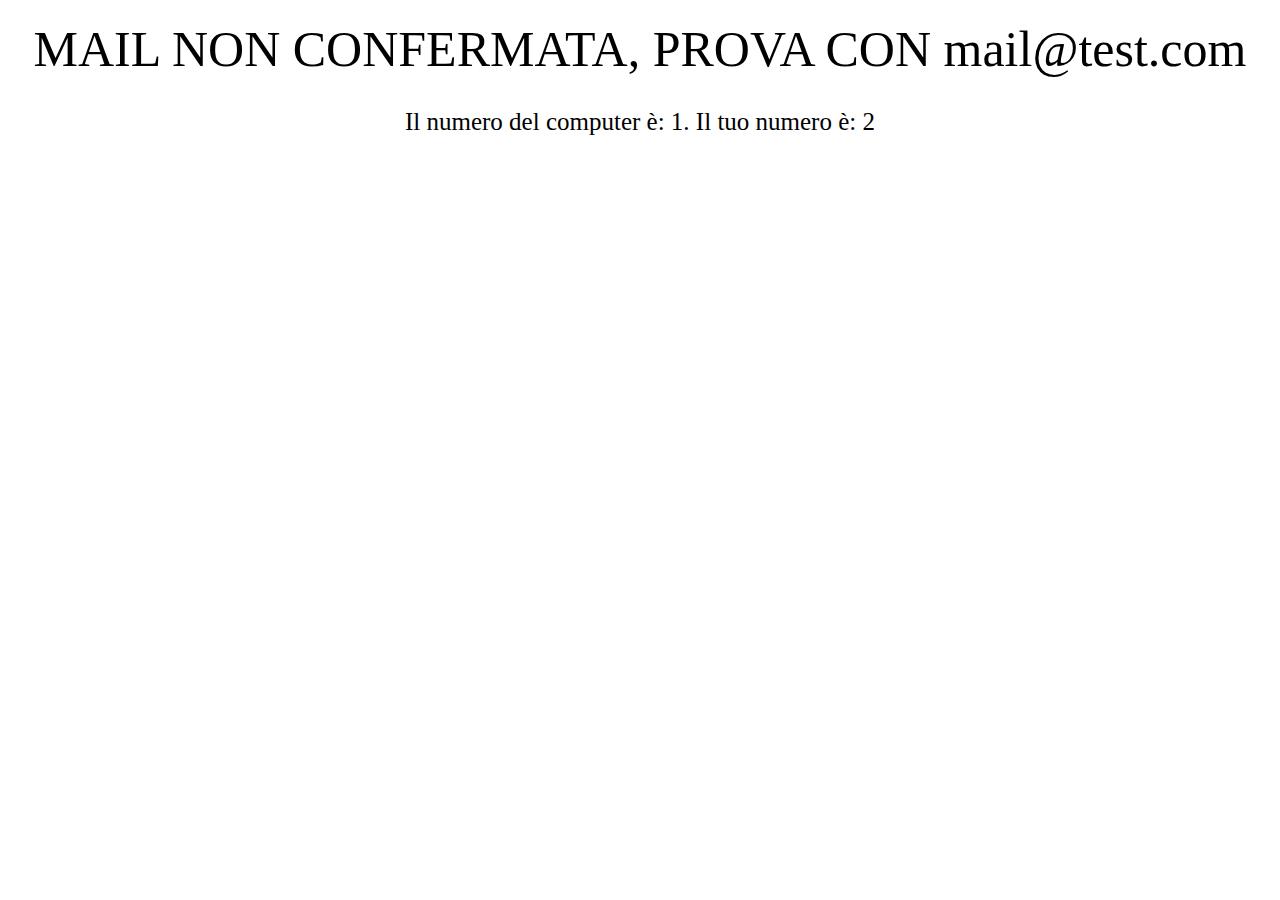
<file: index.html>
<!DOCTYPE html>
<html lang="en">
<head>
    <meta charset="UTF-8">
    <meta http-equiv="X-UA-Compatible" content="IE=edge">
    <meta name="viewport" content="width=device-width, initial-scale=1.0">
    <title>js-mail-dadi</title>
    <link rel="stylesheet" href="css/style.css">
</head>
<body>
    <div id="success-mail"></div>
    <div id="numeri"></div>
    <div id="dice-result"></div>
    <script type="text/javascript" src="js/script.js"></script>
</body>
</html>
</file>
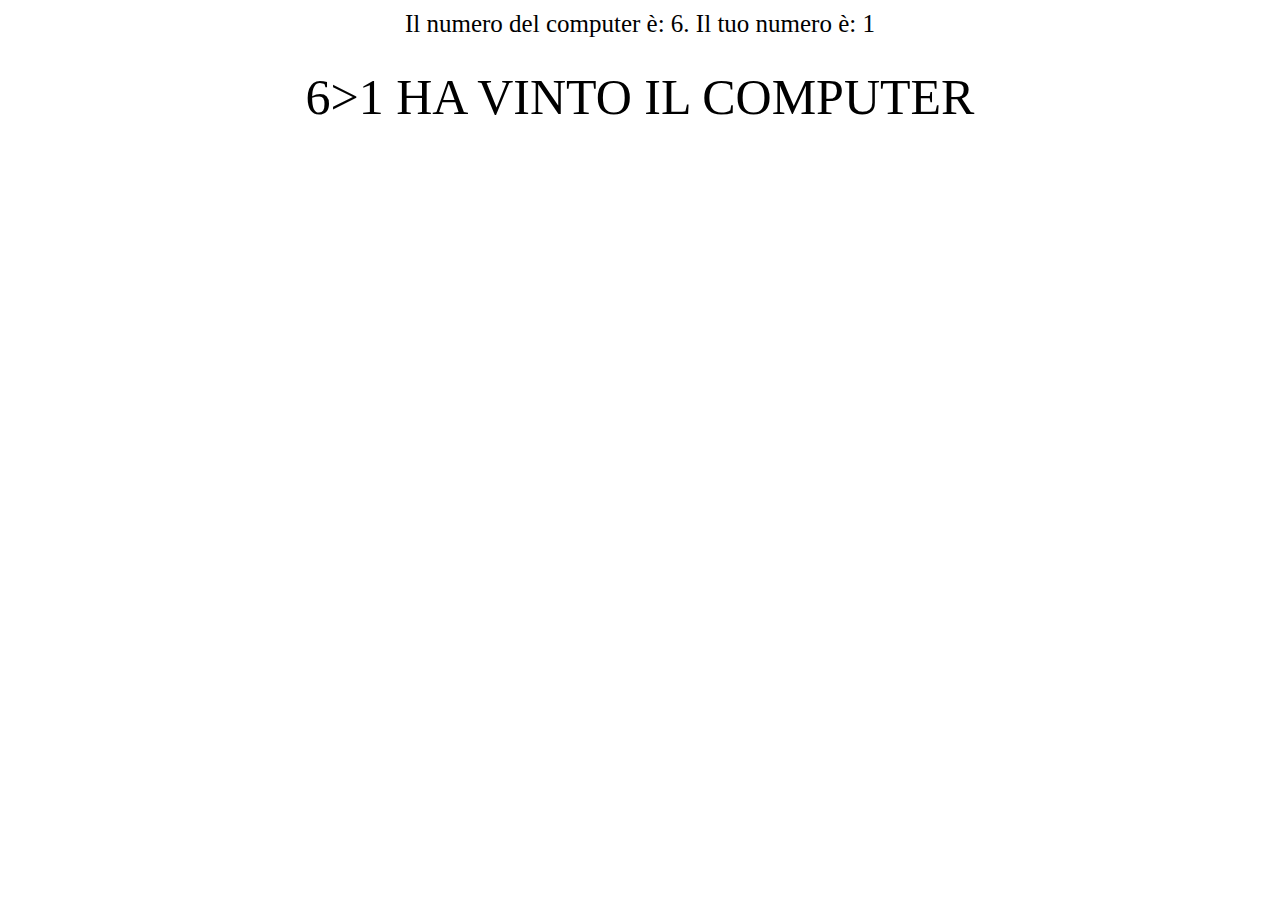
<file: dadi/index.html>
<!DOCTYPE html>
<html lang="en">
<head>
    <meta charset="UTF-8">
    <meta http-equiv="X-UA-Compatible" content="IE=edge">
    <meta name="viewport" content="width=device-width, initial-scale=1.0">
    <title>js-mail-dadi</title>
    <link rel="stylesheet" href="css/style.css">
</head>
<body id="body">
    <div id="numeri"></div>
    <div id="dice-result"></div>
    <script type="text/javascript" src="js/script.js"></script>
</body>
</html>
</file>
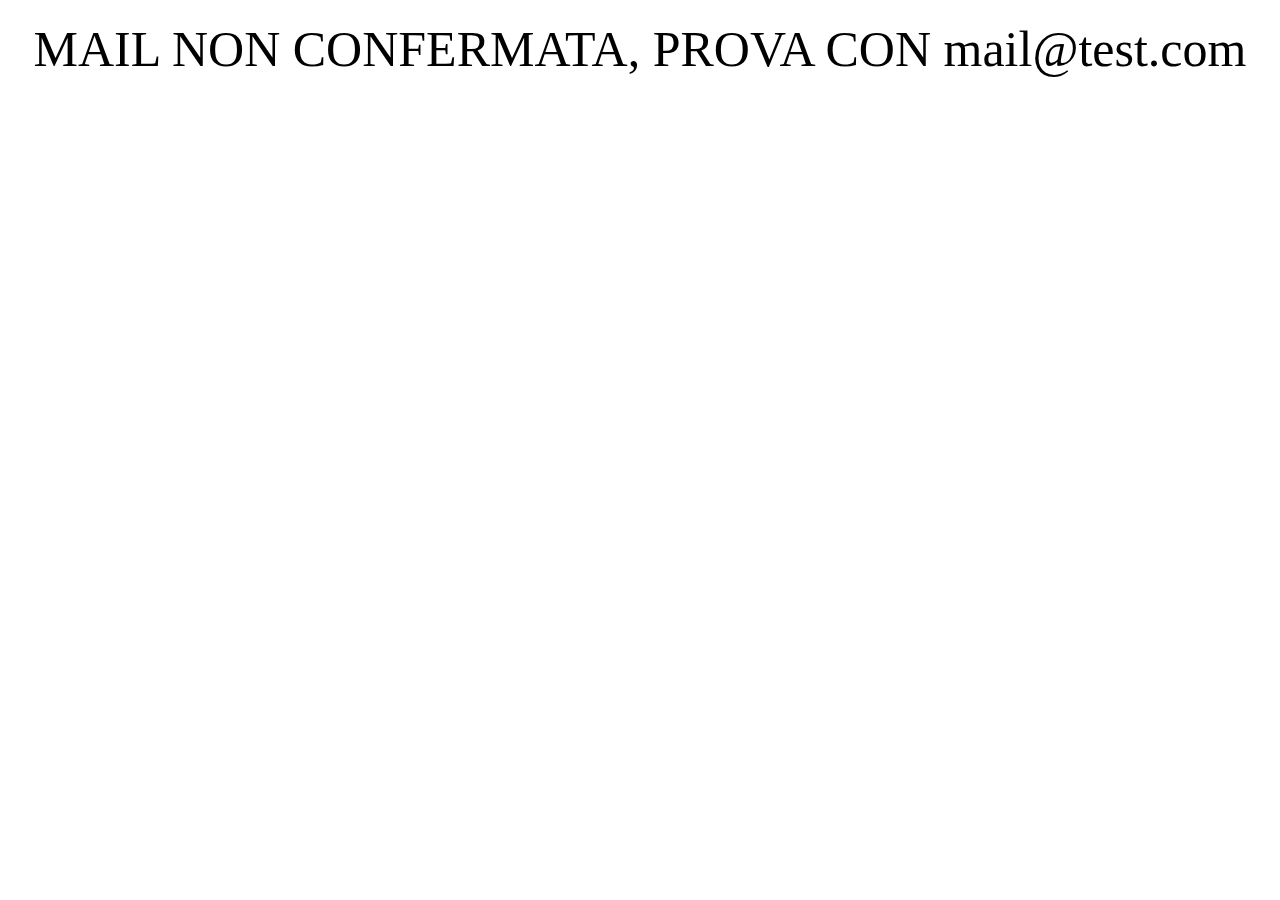
<file: mail/index.html>
<!DOCTYPE html>
<html lang="en">
<head>
    <meta charset="UTF-8">
    <meta http-equiv="X-UA-Compatible" content="IE=edge">
    <meta name="viewport" content="width=device-width, initial-scale=1.0">
    <title>js-mail-dadi</title>
    <link rel="stylesheet" href="css/style.css">
</head>
<body>
    <div id="success-mail"></div>
    <script type="text/javascript" src="js/script.js"></script>
</body>
</html>
</file>
<file: css/style.css>
* {
    padding: 0;
    margin: 0;
    box-sizing: border-box;
}
#success-mail {
    text-align: center;
    padding: 20px;
    font-size: 50px;
}
#dice-result {
    text-align: center;
    padding: 20px;
    font-size: 50px;
}
.hidden {
    display: none;
}
#numeri {
    text-align: center;
    padding: 10px;
    font-size: 25px;
}
</file>
<file: dadi/css/style.css>
* {
    padding: 0;
    margin: 0;
    box-sizing: border-box;
}
#success-mail {
    text-align: center;
    padding: 20px;
    font-size: 50px;
}
#dice-result {
    text-align: center;
    padding: 20px;
    font-size: 50px;
}
.red {
    background-color: red;
}
#numeri {
    text-align: center;
    padding: 10px;
    font-size: 25px;
}
</file>
<file: mail/css/style.css>
* {
    padding: 0;
    margin: 0;
    box-sizing: border-box;
}
#success-mail {
    text-align: center;
    padding: 20px;
    font-size: 50px;
}
#dice-result {
    text-align: center;
    padding: 20px;
    font-size: 50px;
}
.hidden {
    display: none;
}
#numeri {
    text-align: center;
    padding: 10px;
    font-size: 25px;
}
</file>
